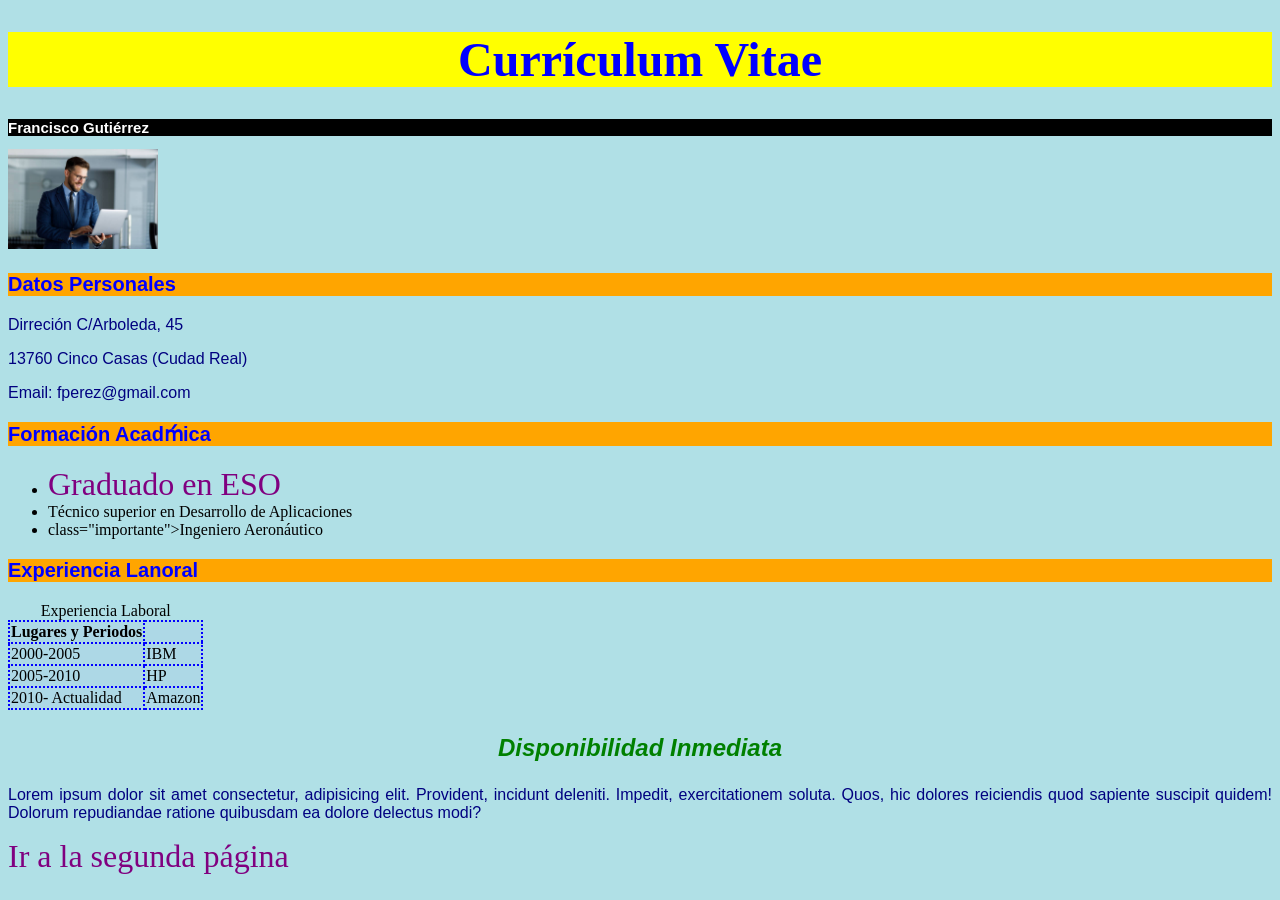
<file: index.html>
<!DOCTYPE html>
<html lang="en">
<head>
    <meta charset="UTF-8">
    <meta name="viewport" content="width=device-width, initial-scale=1.0">
    <title>Curriculum Vitae</title>
    <link rel="stylesheet" type="text/css" href="estilos1.css">
</head>
<body>
    <h1>Currículum Vitae</h1>
    <h2>Francisco Gutiérrez</h2>
    <img id="retra" width="150" src="foto.jpg" alt="Fotografia Personal">
    <h3>Datos Personales</h3>
    <p>Dirreción C/Arboleda, 45</p>
    <p>13760 Cinco Casas (Cudad Real)</p>
    <p>Email: fperez@gmail.com</p>
    <h3>Formación Acadḿica</h3>
    <ul>
        <li><a href="https://www.iesjuanbosco.es">Graduado en ESO</a></li>
        <li>Técnico superior en Desarrollo de Aplicaciones</li>
        <li> class="importante">Ingeniero Aeronáutico</li>
    </ul>
    <h3>Experiencia Lanoral</h3>
    <table>
        <caption>Experiencia Laboral</caption>
        <tr>
            <th>Lugares y Periodos</th>
        </tr>
        <tr>
            <td>2000-2005</td>
            <td>IBM </td>
        </tr>
        <tr>
            <td>2005-2010</td>
            <td>HP</td>
        </tr>
        <tr>
            <td>2010- Actualidad</td>
            <td>Amazon</td>
        </tr>
        </table>
        <p class="titulo-grande">
            Disponibilidad Inmediata
        </p>
        <p>Lorem ipsum dolor sit amet consectetur, adipisicing elit. Provident, incidunt deleniti. Impedit, exercitationem soluta. Quos, hic dolores reiciendis quod sapiente suscipit quidem! Dolorum repudiandae ratione quibusdam ea dolore delectus modi?</p>
        <a href="index2.html">Ir a la segunda página</a>
</body>
</html>
</file>
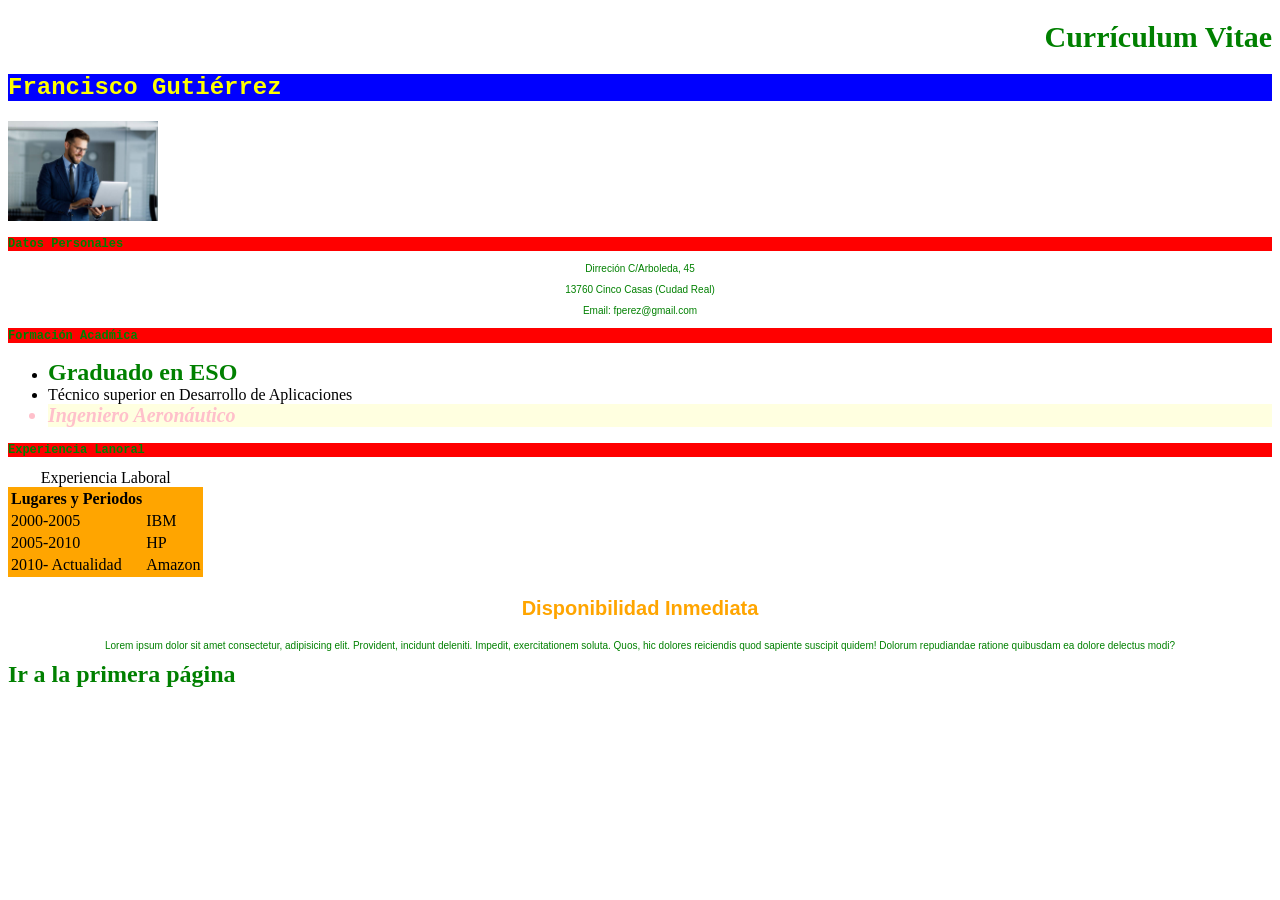
<file: index2.html>
<!DOCTYPE html>
<html lang="en">
<head>
    <meta charset="UTF-8">
    <meta name="viewport" content="width=device-width, initial-scale=1.0">
    <title>Curriculum Vitae</title>
    <link rel="stylesheet" type="text/css" href="estilos2.css">
</head>
<body>
    <h1>Currículum Vitae</h1>
    <h2>Francisco Gutiérrez</h2>
    <img id="retra" width="150" src="foto.jpg" alt="Fotografia Personal">
    <h3>Datos Personales</h3>
    <p>Dirreción C/Arboleda, 45</p>
    <p>13760 Cinco Casas (Cudad Real)</p>
    <p>Email: fperez@gmail.com</p>
    <h3>Formación Acadḿica</h3>
    <ul>
        <li><a href="https://www.iesjuanbosco.es">Graduado en ESO</a></li>
        <li>Técnico superior en Desarrollo de Aplicaciones</li>
        <li class="importante">Ingeniero Aeronáutico</li>
    </ul>
    <h3>Experiencia Lanoral</h3>
    <table>
        <caption>Experiencia Laboral</caption>
        <tr>
            <th>Lugares y Periodos</th>
        </tr>
        <tr>
            <td>2000-2005</td>
            <td>IBM </td>
        </tr>
        <tr>
            <td>2005-2010</td>
            <td>HP</td>
        </tr>
        <tr>
            <td>2010- Actualidad</td>
            <td>Amazon</td>
        </tr>
        </table>
        <p class="titulo-grande">
            Disponibilidad Inmediata
        </p>
        <p>Lorem ipsum dolor sit amet consectetur, adipisicing elit. Provident, incidunt deleniti. Impedit, exercitationem soluta. Quos, hic dolores reiciendis quod sapiente suscipit quidem! Dolorum repudiandae ratione quibusdam ea dolore delectus modi?</p>
        <a href="index.html">Ir a la primera página</a>
</body>
</html>
</file>
<file: estilos1.css>
h1 {
    color: blue;
    background-color: yellow;
    font-family: 'Times New Roman', Times, serif;
    font-weight: bold;
    font-size: 3em;
    text-align: center;
}
p {
    font-family: Verdana, Geneva, Tahoma, sans-serif;
    font-size: 12pt;
    text-align: justify;
    color: navy;
}
body {
    background-color: powderblue;
}
h2 {
    background-color: black;
    color: white;
    font-family: Arial, Helvetica, sans-serif;
    font-size: 15px;
}
h3 {
    color: blue;
    background-color: orange;
    font-family: Verdana, Geneva, Tahoma, sans-serif;
    font-size: 20px;
}
a {
    text-decoration: none;
    color: purple;
    font-size: 2em;
}
a:visited {
    color: gray;
}
a:hover {
    color: red;
    font-size: 20pt;
    font-family: Arial, Helvetica, sans-serif;
    background-color: yellow;
}
a:active {
    color: green;
    font-weight: bold;
}
table, td, th {
    background-color: lightblue;
    border: 2px dotted blue;
    border-collapse: collapse;
}
.importante {
    background-color: red;
    color: yellow;
}
.titulo-grande {
    font-weight: bold;
    font-size: 18pt;
    font-style: italic;
    color: green;
    text-align: center;
}
#retrato {
    width: 200px;
    height: 300px;
    border: 2px solid blue;
}
</file>
<file: estilos2.css>
h1 {
    color: green; Font-weight:bold;font-size:30px;
     text-align:right
}
p {
    color: green; font-family: Arial, Helvetica, sans-serif; 
    font-size: 10px; 
    text-align: center;
}
h2 {
    background-color: blue; color:
    yellow; font-family:
    Courier New, monospace;
}
h3 {
    color: green;
    background-color: red;
    font-family: Courier, monospace;
    font-size: 12px;
}
table,td,th {
    background-color: orange;
    border-collapse: 2px solid red;
}
a {
    text-decoration: none;
    font-weight: bold;
    font-size: 1.5em;
    color: green;
}

a:visited {
    color: green;
    font-style: italic;
}

a:hover {
    color: orange;
    background-color: green;
    font-size: 18pt;
    font-family: Arial, sans-serif;
    font-weight: bold;
}

a:active {
    color: red;
    font-weight: bold;
    font-size: 14pt;
}

.importante {
    color: pink;
    background-color: lightyellow;
    font-size: 15pt;
    font-weight: bold;
    font-style: italic;
}

.titulo-grande {
    font-weight: bold;
    font-size: 20px;
    color: orange;
}

#retrato {
    width: 30%;
}
</file>
